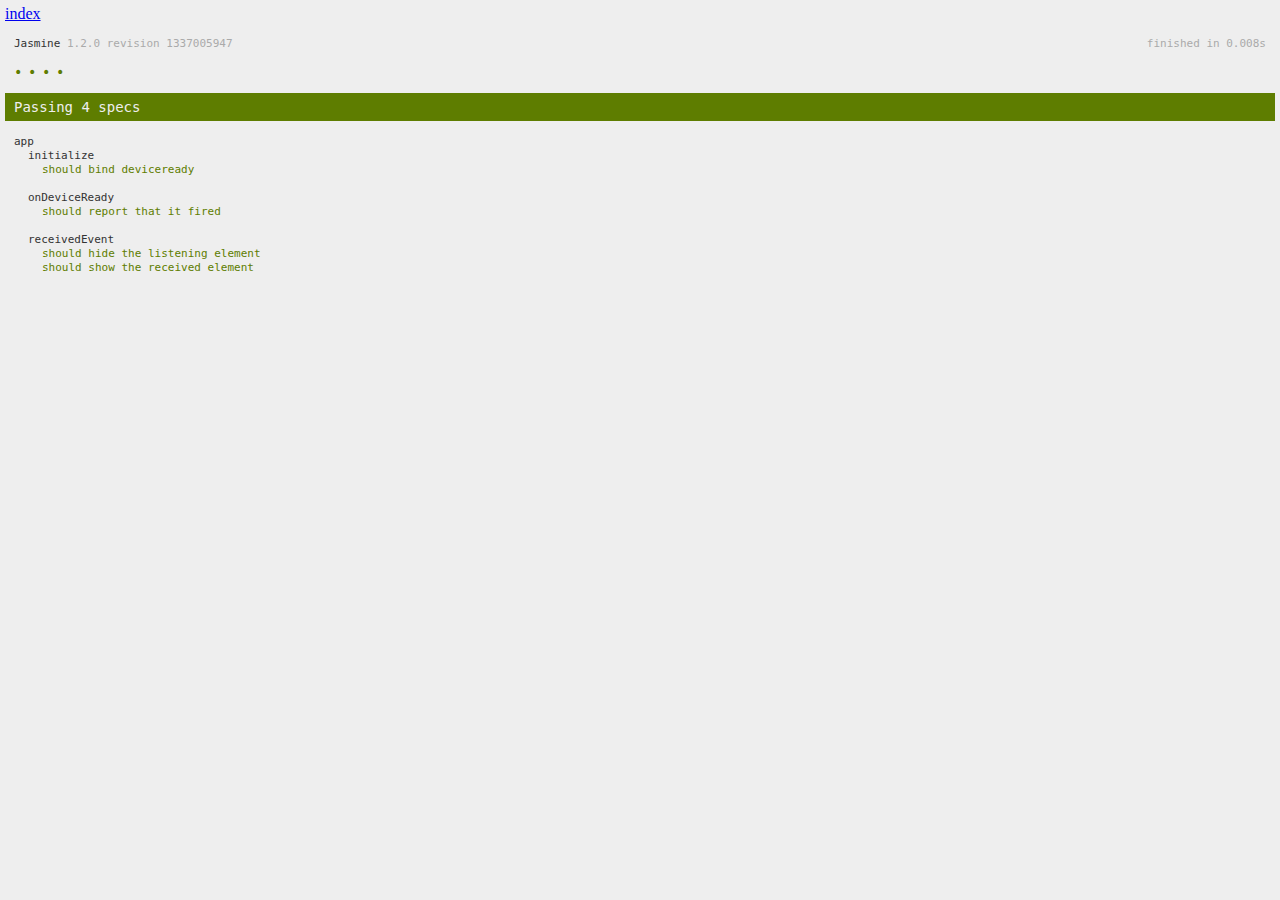
<file: www/spec.html>
<!DOCTYPE html>
<!--
    Licensed to the Apache Software Foundation (ASF) under one
    or more contributor license agreements.  See the NOTICE file
    distributed with this work for additional information
    regarding copyright ownership.  The ASF licenses this file
    to you under the Apache License, Version 2.0 (the
    "License"); you may not use this file except in compliance
    with the License.  You may obtain a copy of the License at

    http://www.apache.org/licenses/LICENSE-2.0

    Unless required by applicable law or agreed to in writing,
    software distributed under the License is distributed on an
    "AS IS" BASIS, WITHOUT WARRANTIES OR CONDITIONS OF ANY
     KIND, either express or implied.  See the License for the
    specific language governing permissions and limitations
    under the License.
-->
<html>
    <head>
        <title>Jasmine Spec Runner</title>

        <!-- jasmine source -->
        <link rel="shortcut icon" type="image/png" href="spec/lib/jasmine-1.2.0/jasmine_favicon.png">
        <link rel="stylesheet" type="text/css" href="spec/lib/jasmine-1.2.0/jasmine.css">
        <script type="text/javascript" src="spec/lib/jasmine-1.2.0/jasmine.js"></script>
        <script type="text/javascript" src="spec/lib/jasmine-1.2.0/jasmine-html.js"></script>

        <!-- include source files here... -->
        <script type="text/javascript" src="js/index.js"></script>

        <!-- include spec files here... -->
        <script type="text/javascript" src="spec/helper.js"></script>
        <script type="text/javascript" src="spec/index.js"></script>

        <script type="text/javascript">
            (function() {
                var jasmineEnv = jasmine.getEnv();
                jasmineEnv.updateInterval = 1000;

                var htmlReporter = new jasmine.HtmlReporter();

                jasmineEnv.addReporter(htmlReporter);

                jasmineEnv.specFilter = function(spec) {
                    return htmlReporter.specFilter(spec);
                };

                var currentWindowOnload = window.onload;

                window.onload = function() {
                    if (currentWindowOnload) {
                        currentWindowOnload();
                    }
                    execJasmine();
                };

                function execJasmine() {
                    jasmineEnv.execute();
                }
            })();
        </script>
    </head>
    <body>
        <div id="stage" style="display:none;"></div>
         <a href='index.html'>index</a>
    </body>
</html>
</file>
<file: www/spec/lib/jasmine-1.2.0/jasmine.css>
body { background-color: #eeeeee; padding: 0; margin: 5px; overflow-y: scroll; }

#HTMLReporter { font-size: 11px; font-family: Monaco, "Lucida Console", monospace; line-height: 14px; color: #333333; }
#HTMLReporter a { text-decoration: none; }
#HTMLReporter a:hover { text-decoration: underline; }
#HTMLReporter p, #HTMLReporter h1, #HTMLReporter h2, #HTMLReporter h3, #HTMLReporter h4, #HTMLReporter h5, #HTMLReporter h6 { margin: 0; line-height: 14px; }
#HTMLReporter .banner, #HTMLReporter .symbolSummary, #HTMLReporter .summary, #HTMLReporter .resultMessage, #HTMLReporter .specDetail .description, #HTMLReporter .alert .bar, #HTMLReporter .stackTrace { padding-left: 9px; padding-right: 9px; }
#HTMLReporter #jasmine_content { position: fixed; right: 100%; }
#HTMLReporter .version { color: #aaaaaa; }
#HTMLReporter .banner { margin-top: 14px; }
#HTMLReporter .duration { color: #aaaaaa; float: right; }
#HTMLReporter .symbolSummary { overflow: hidden; *zoom: 1; margin: 14px 0; }
#HTMLReporter .symbolSummary li { display: block; float: left; height: 7px; width: 14px; margin-bottom: 7px; font-size: 16px; }
#HTMLReporter .symbolSummary li.passed { font-size: 14px; }
#HTMLReporter .symbolSummary li.passed:before { color: #5e7d00; content: "\02022"; }
#HTMLReporter .symbolSummary li.failed { line-height: 9px; }
#HTMLReporter .symbolSummary li.failed:before { color: #b03911; content: "x"; font-weight: bold; margin-left: -1px; }
#HTMLReporter .symbolSummary li.skipped { font-size: 14px; }
#HTMLReporter .symbolSummary li.skipped:before { color: #bababa; content: "\02022"; }
#HTMLReporter .symbolSummary li.pending { line-height: 11px; }
#HTMLReporter .symbolSummary li.pending:before { color: #aaaaaa; content: "-"; }
#HTMLReporter .bar { line-height: 28px; font-size: 14px; display: block; color: #eee; }
#HTMLReporter .runningAlert { background-color: #666666; }
#HTMLReporter .skippedAlert { background-color: #aaaaaa; }
#HTMLReporter .skippedAlert:first-child { background-color: #333333; }
#HTMLReporter .skippedAlert:hover { text-decoration: none; color: white; text-decoration: underline; }
#HTMLReporter .passingAlert { background-color: #a6b779; }
#HTMLReporter .passingAlert:first-child { background-color: #5e7d00; }
#HTMLReporter .failingAlert { background-color: #cf867e; }
#HTMLReporter .failingAlert:first-child { background-color: #b03911; }
#HTMLReporter .results { margin-top: 14px; }
#HTMLReporter #details { display: none; }
#HTMLReporter .resultsMenu, #HTMLReporter .resultsMenu a { background-color: #fff; color: #333333; }
#HTMLReporter.showDetails .summaryMenuItem { font-weight: normal; text-decoration: inherit; }
#HTMLReporter.showDetails .summaryMenuItem:hover { text-decoration: underline; }
#HTMLReporter.showDetails .detailsMenuItem { font-weight: bold; text-decoration: underline; }
#HTMLReporter.showDetails .summary { display: none; }
#HTMLReporter.showDetails #details { display: block; }
#HTMLReporter .summaryMenuItem { font-weight: bold; text-decoration: underline; }
#HTMLReporter .summary { margin-top: 14px; }
#HTMLReporter .summary .suite .suite, #HTMLReporter .summary .specSummary { margin-left: 14px; }
#HTMLReporter .summary .specSummary.passed a { color: #5e7d00; }
#HTMLReporter .summary .specSummary.failed a { color: #b03911; }
#HTMLReporter .description + .suite { margin-top: 0; }
#HTMLReporter .suite { margin-top: 14px; }
#HTMLReporter .suite a { color: #333333; }
#HTMLReporter #details .specDetail { margin-bottom: 28px; }
#HTMLReporter #details .specDetail .description { display: block; color: white; background-color: #b03911; }
#HTMLReporter .resultMessage { padding-top: 14px; color: #333333; }
#HTMLReporter .resultMessage span.result { display: block; }
#HTMLReporter .stackTrace { margin: 5px 0 0 0; max-height: 224px; overflow: auto; line-height: 18px; color: #666666; border: 1px solid #ddd; background: white; white-space: pre; }

#TrivialReporter { padding: 8px 13px; position: absolute; top: 0; bottom: 0; left: 0; right: 0; overflow-y: scroll; background-color: white; font-family: "Helvetica Neue Light", "Lucida Grande", "Calibri", "Arial", sans-serif; /*.resultMessage {*/ /*white-space: pre;*/ /*}*/ }
#TrivialReporter a:visited, #TrivialReporter a { color: #303; }
#TrivialReporter a:hover, #TrivialReporter a:active { color: blue; }
#TrivialReporter .run_spec { float: right; padding-right: 5px; font-size: .8em; text-decoration: none; }
#TrivialReporter .banner { color: #303; background-color: #fef; padding: 5px; }
#TrivialReporter .logo { float: left; font-size: 1.1em; padding-left: 5px; }
#TrivialReporter .logo .version { font-size: .6em; padding-left: 1em; }
#TrivialReporter .runner.running { background-color: yellow; }
#TrivialReporter .options { text-align: right; font-size: .8em; }
#TrivialReporter .suite { border: 1px outset gray; margin: 5px 0; padding-left: 1em; }
#TrivialReporter .suite .suite { margin: 5px; }
#TrivialReporter .suite.passed { background-color: #dfd; }
#TrivialReporter .suite.failed { background-color: #fdd; }
#TrivialReporter .spec { margin: 5px; padding-left: 1em; clear: both; }
#TrivialReporter .spec.failed, #TrivialReporter .spec.passed, #TrivialReporter .spec.skipped { padding-bottom: 5px; border: 1px solid gray; }
#TrivialReporter .spec.failed { background-color: #fbb; border-color: red; }
#TrivialReporter .spec.passed { background-color: #bfb; border-color: green; }
#TrivialReporter .spec.skipped { background-color: #bbb; }
#TrivialReporter .messages { border-left: 1px dashed gray; padding-left: 1em; padding-right: 1em; }
#TrivialReporter .passed { background-color: #cfc; display: none; }
#TrivialReporter .failed { background-color: #fbb; }
#TrivialReporter .skipped { color: #777; background-color: #eee; display: none; }
#TrivialReporter .resultMessage span.result { display: block; line-height: 2em; color: black; }
#TrivialReporter .resultMessage .mismatch { color: black; }
#TrivialReporter .stackTrace { white-space: pre; font-size: .8em; margin-left: 10px; max-height: 5em; overflow: auto; border: 1px inset red; padding: 1em; background: #eef; }
#TrivialReporter .finished-at { padding-left: 1em; font-size: .6em; }
#TrivialReporter.show-passed .passed, #TrivialReporter.show-skipped .skipped { display: block; }
#TrivialReporter #jasmine_content { position: fixed; right: 100%; }
#TrivialReporter .runner { border: 1px solid gray; display: block; margin: 5px 0; padding: 2px 0 2px 10px; }
</file>
